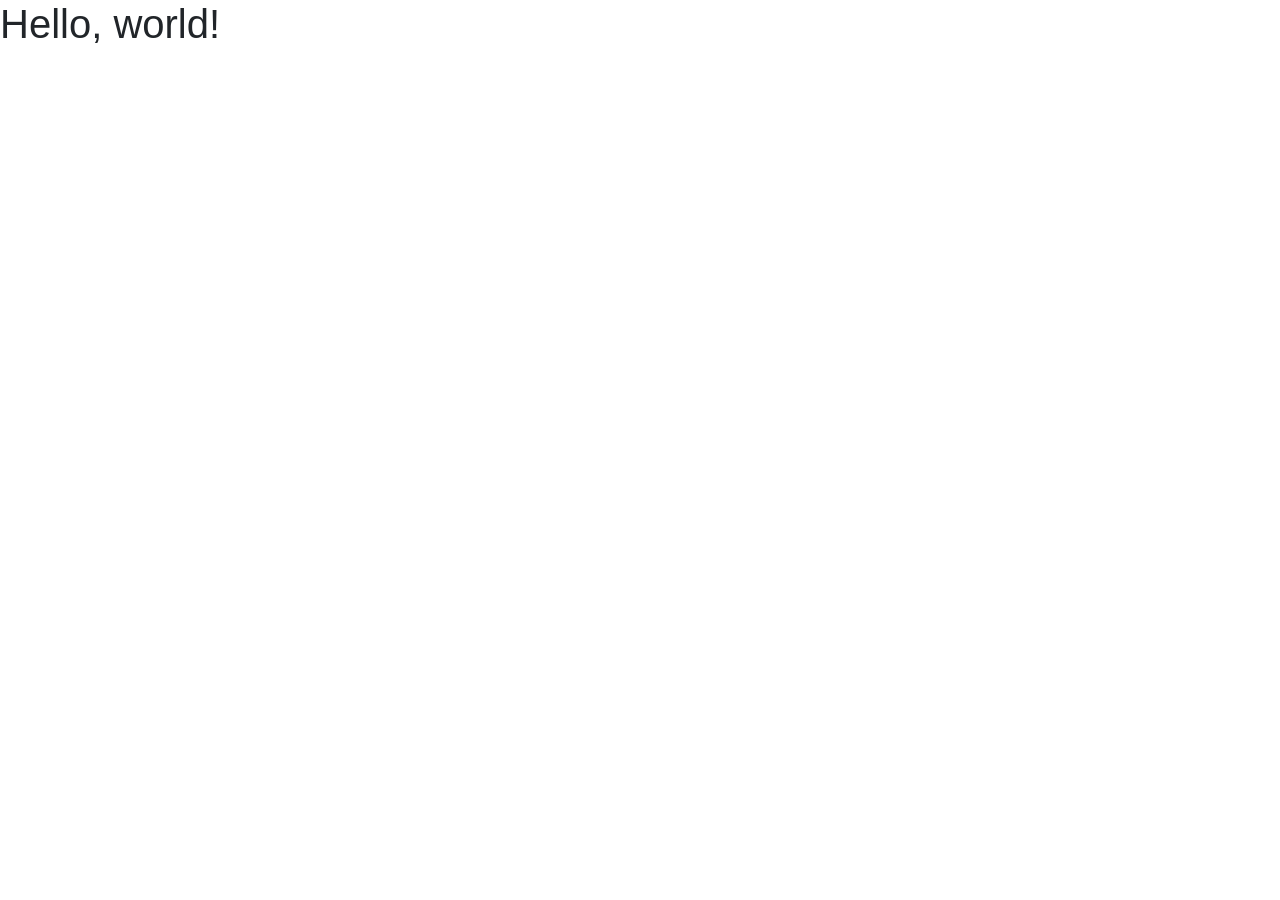
<file: App/templates/test.html>
<!doctype html>
<html lang="en">
  <head>
    <!-- Required meta tags -->
    <meta charset="utf-8">
    <meta name="viewport" content="width=device-width, initial-scale=1, shrink-to-fit=no">

    <!-- Bootstrap CSS -->
    <link rel="stylesheet" href="https://cdn.jsdelivr.net/npm/bootstrap@4.0.0/dist/css/bootstrap.min.css" integrity="sha384-Gn5384xqQ1aoWXA+058RXPxPg6fy4IWvTNh0E263XmFcJlSAwiGgFAW/dAiS6JXm" crossorigin="anonymous">

    <title>Hello, world!</title>
  </head>
  <body>
    <h1>Hello, world!</h1>

    <!-- Optional JavaScript -->
    <!-- jQuery first, then Popper.js, then Bootstrap JS -->
    <script src="https://code.jquery.com/jquery-3.2.1.slim.min.js" integrity="sha384-KJ3o2DKtIkvYIK3UENzmM7KCkRr/rE9/Qpg6aAZGJwFDMVNA/GpGFF93hXpG5KkN" crossorigin="anonymous"></script>
    <script src="https://cdn.jsdelivr.net/npm/popper.js@1.12.9/dist/umd/popper.min.js" integrity="sha384-ApNbgh9B+Y1QKtv3Rn7W3mgPxhU9K/ScQsAP7hUibX39j7fakFPskvXusvfa0b4Q" crossorigin="anonymous"></script>
    <script src="https://cdn.jsdelivr.net/npm/bootstrap@4.0.0/dist/js/bootstrap.min.js" integrity="sha384-JZR6Spejh4U02d8jOt6vLEHfe/JQGiRRSQQxSfFWpi1MquVdAyjUar5+76PVCmYl" crossorigin="anonymous"></script>
  </body>
</html>
</file>
